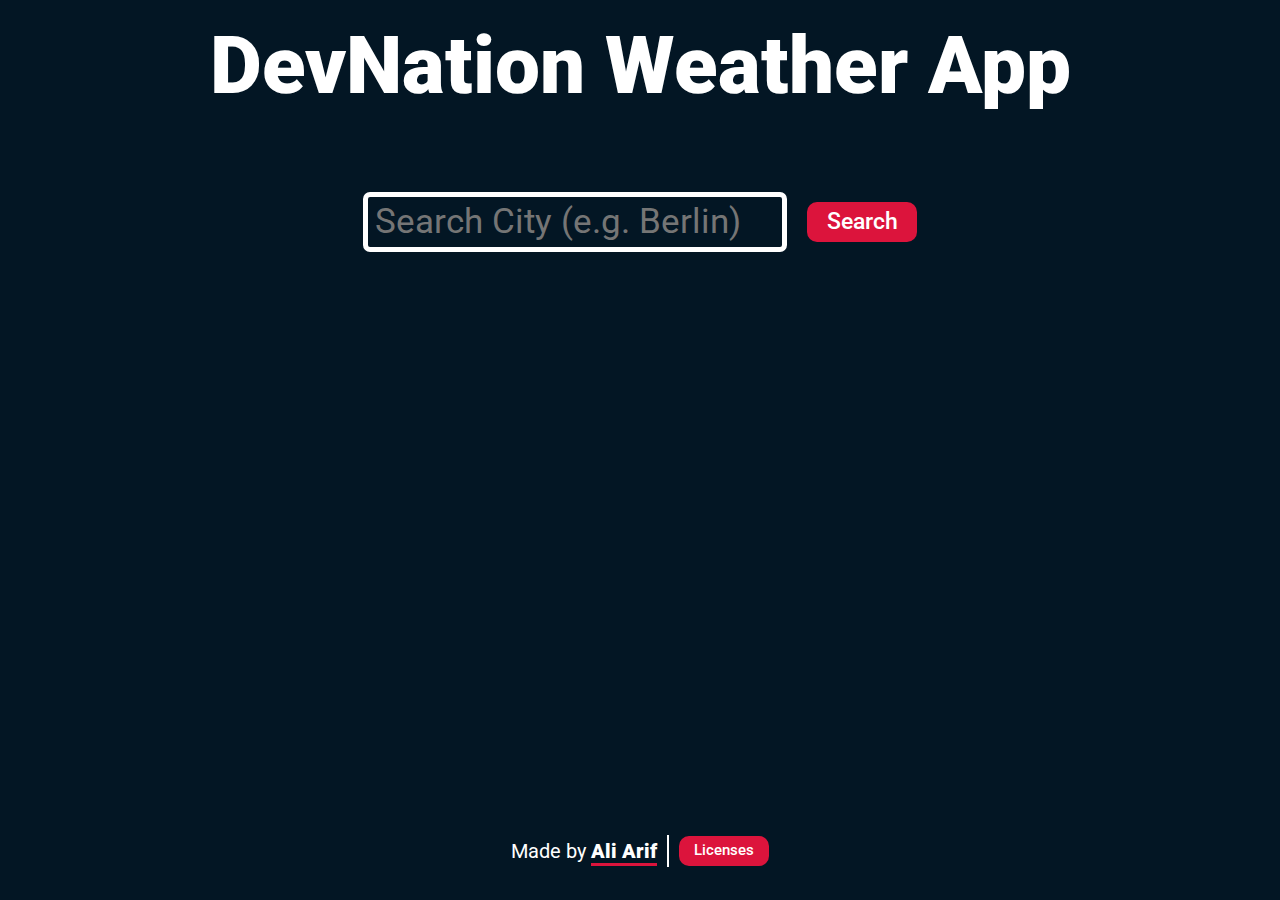
<file: index.html>
<!DOCTYPE html>
<html lang="en">
  <head>
    <meta charset="UTF-8" />
    <meta http-equiv="X-UA-Compatible" content="IE=edge" />
    <meta name="viewport" content="width=device-width, initial-scale=1.0" />
    <title>Weather App</title>
    <link rel="stylesheet" href="./css/normalize.css" />
    <link rel="stylesheet" href="./css/style.css" />
  </head>
  <body>
    <div class="mainContainer">
      <div class="heading">DevNation Weather App</div>
      <div class="heading1">
        <div>DevNation</div>
        <div>Weather App</div>
      </div>

      <div class="searchBar">
        <input type="text" placeholder="Search City (e.g. Berlin)" class="cityInput" />
        <div class="horizontalSpace"></div>
        <a class="button searchBarButton" href="#">Search</a>
      </div>
      <div class="weatherResultsContainer"></div>
    </div>
    <div class="footer">
      <div>Made by <span>Ali Arif</span></div>
      <div class="horizontalSpacing"></div>
      <div><a class="button" href="./licenses.html">Licenses</a></div>
    </div>
    <script src="./forcast-info.js"></script>
    <script src="./current-info.js"></script>
    <script src="./api.js"></script>
  </body>
</html>
</file>
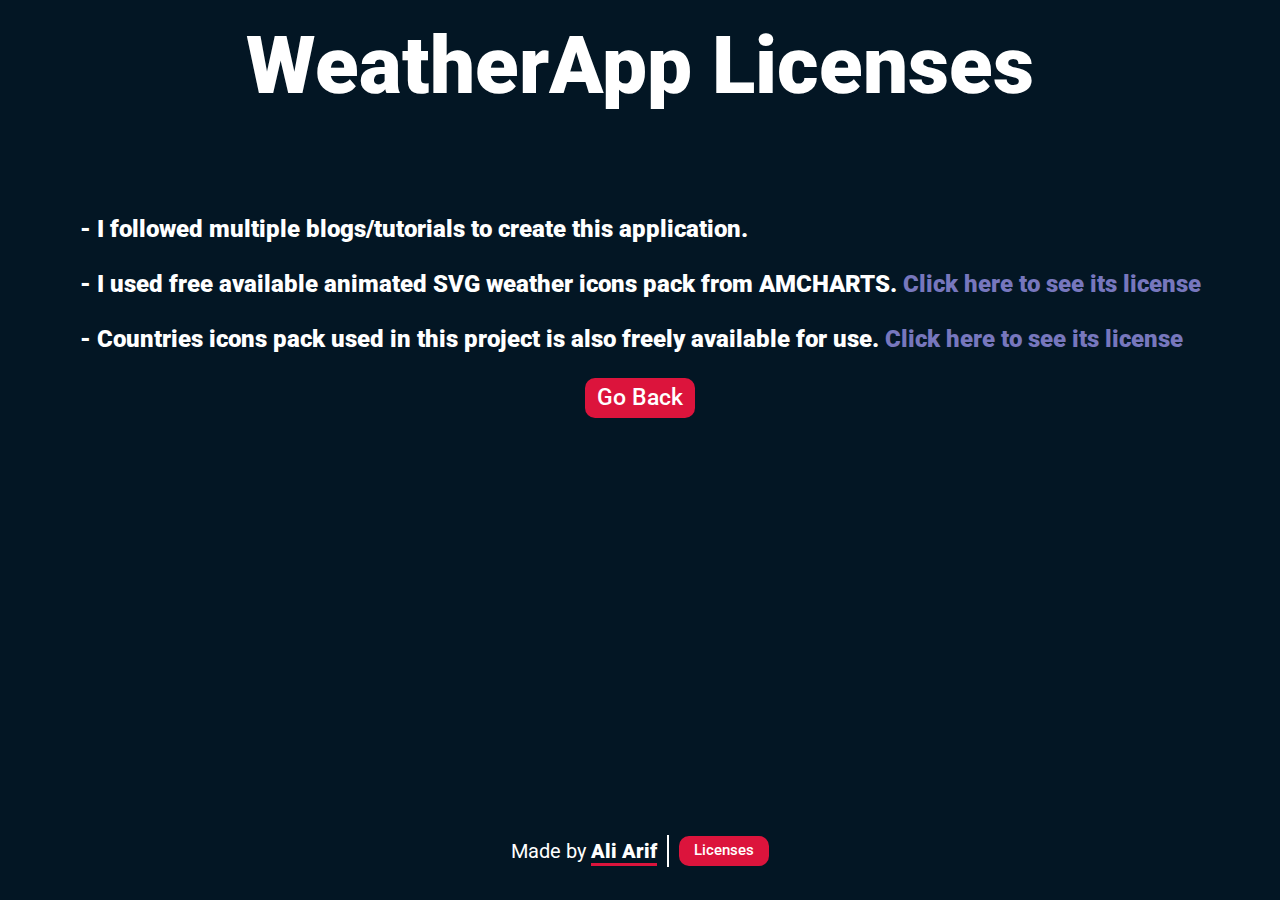
<file: licenses.html>
<!DOCTYPE html>
<html lang="en">
  <head>
    <meta charset="UTF-8" />
    <meta http-equiv="X-UA-Compatible" content="IE=edge" />
    <meta name="viewport" content="width=device-width, initial-scale=1.0" />
    <title>Weather App</title>
    <link rel="stylesheet" href="./css/normalize.css" />
    <link rel="stylesheet" href="./css/style-license-page.css" />
  </head>
  <body>
    <div class="mainContainer">
      <div class="heading">WeatherApp Licenses</div>
      <div class="heading1">
        <div>WeatherApp</div>
        <div>LICENSES</div>
      </div>

      <div class="licenseDetails">
        <p>
          - I followed multiple blogs/tutorials to create this application.
          <br />
          <br />
          - I used free available animated SVG weather icons pack from AMCHARTS.
          <a
            href="https://www.amcharts.com/free-animated-svg-weather-icons/"
            target="_blank"
            >Click here to see its license</a
          >
          <br />
          <br />
          - Countries icons pack used in this project is also freely
          available for use.
          <a href="http://www.famfamfam.com/lab/icons/flags/" target="_blank"
            >Click here to see its license</a
          >
        </p>

        <a class="button goBackButton" href="./index.html">Go Back</a>
      </div>
    </div>
    <div class="footer">
      <div>Made by <span>Ali Arif</span></div>
      <div class="horizontalSpacing"></div>
      <div><a class="button" href="./licenses.html">Licenses</a></div>
    </div>
  </body>
</html>
</file>
<file: css/style.css>
@import url("https://fonts.googleapis.com/css2?family=Open+Sans:wght@300;400;500;600;700;800&family=Raleway:wght@100;200;300;400;500;600;700&family=Roboto:wght@100;300;400;500;700;900&display=swap");
:root {
  --white: #fff;
  --border-color: #186196;
  --background-color: #031624;
  --crimson: crimson;
  --light-gray: rgb(172, 171, 171);
  --gray: rgb(85, 83, 83);
  --orange: #ff8c00;
  --black: black;
  --weather-card-background-color: rgb(54, 40, 40);
  --button-hover: #ff1e42;
}

body {
  font-family: "Open Sans", sans-serif;
  font-family: "Raleway", sans-serif;
  font-family: "Roboto", sans-serif;
  min-height: 100vh;
  min-height: -webkit-fill-available;

  background-color: var(--background-color);
}
html {
  font-size: 10px;
}

.mainContainer {
  width: 100%;
  display: flex;
  flex-direction: column;
  min-height: calc(90vh);
  background-color: var(--background-color);
}
.weatherResultsContainer {
  display: flex;
  flex-direction: row;
  flex-wrap: wrap;
  column-gap: 5rem;
  row-gap: 5rem;
  margin-top: 8rem;
  justify-content: center;
  min-height: calc(auto);
}

.heading {
  color: var(--white);
  font-size: 8rem;
  font-weight: 900;
  display: flex;
  width: 100%;
  justify-content: center;
  margin-top: 2rem;
  /* border: 1px solid white; */
}
.heading1 {
  color: var(--white);
  font-size: 8rem;
  font-weight: 900;
  display: none;
  width: 100%;
  justify-content: center;
  margin-top: 2rem;
  /* border: 1px solid white; */
}

.searchBar {
  display: flex;
  justify-content: center;
  align-items: center;
  margin-top: 8rem;
}
.verticalSpace {
  height: 8rem;
}
.horizontalSpace {
  width: 2rem;
}
input {
  height: 4rem;
  width: 40rem;
  font-size: 3.5rem;
  padding: 0.5rem 0.7rem;
  border-radius: 0.7rem;
  color: var(--white);
  border: 5px solid var(--white);
  background-color: transparent;
  transition: all 0.3s linear;
}
input:focus {
  border-color: var(--crimson);
  outline: 0;
}
.button {
  width: 8rem;
  height: 2rem;
  padding: 0.5rem 0.5rem;
  display: flex;
  flex-direction: column;
  justify-content: center;
  text-align: center;
  text-decoration: none;
  color: var(--white);
  border-radius: 1rem;
  font-size: 1.5rem;
  font-weight: 500;
  background-color: var(--crimson);
  transition: all 0.3s linear;
}
.searchBarButton {
  width: 10rem;
  height: 3rem;
  font-size: 2.3rem;
  font-weight: 500;
}
.button:hover {
  background-color: var(--button-hover);
}

.weatherCard {
  display: grid;
  height: 45rem;
  width: 28rem;
  /* grid-template-rows: 10% 15% 50% 25%; */
  grid-template-rows: 2rem 3.5rem 1.5rem 20rem 16rem;

  grid-template-areas: "." "cityInfo" "date" "weatherDetails" "weatherForcast";

  border-radius: 2rem;
  background-color: var(--weather-card-background-color);
  box-shadow: 0.1rem 0.1rem 0.3rem var(--crimson);
}

.cityInfo {
  display: grid;
  grid-template-columns: fit-content(70%) 14% 16%;

  grid-template-areas: "cityName cityAbbrv cityFlag";

  grid-area: cityInfo;
  margin-left: 3rem;
}

.cityName {
  display: grid;
  grid-area: cityName;
  margin-top: 0.5rem;
  justify-content: center;
  font-size: 1.4rem;
  font-weight: 900;
  color: var(--white);
  /* border: 1px solid white; */
}
.cityAbbrv {
  display: grid;
  grid-area: cityAbbrv;
  margin-left: 0.5rem;
  background-color: var(--orange);
  font-size: 1rem;
  font-weight: 600;
  width: 2.5rem;
  height: 1.4rem;
  border-radius: 0.8rem;
  display: flex;
  justify-content: center;
  align-items: center;
  /* color: var(--white); */
  color: var(--weather-card-background-color);
}
.countryFlag {
  display: grid;
  grid-area: cityFlag;
  width: 1.5rem;
  height: 1.1rem;
  border: 1px solid black;
}
.date {
  display: grid;
  grid-area: date;
  font-size: 1.2rem;
  font-weight: 500;
  color: var(--gray);
  color: var(--white);
  margin-left: 3rem;
}

.weatherDetails {
  display: grid;
  grid-area: weatherDetails;
  grid-template-rows: 5.5rem 12.6rem 5rem;
  grid-auto-flow: row;
  width: 100%;
  /* margin-left: 1rem; */
}
.temperature {
  display: grid;
  grid-template-columns: fit-content(50%) 20%;
  grid-auto-flow: column;

  margin-left: 3rem;
}
.tempValue {
  display: grid;
  font-size: 7rem;
  font-weight: 500;
  justify-content: end;
  color: var(--white);
}
.tempNotation {
  display: grid;
  font-size: 4rem;
  font-weight: 400;
  padding-top: 0.5rem;
  color: var(--light-gray);
}
.weatherIcon {
  display: grid;
  width: 50%;
  height: 8rem;
  /* padding-left: 0.5rem; */
}
.weatherIcon img {
  height: 100%;
  width: 100%;
}
.weatherDesciption {
  display: grid;
  font-size: 2rem;
  font-weight: 500;
  margin-left: 3rem;
  color: var(--white);
}
.forcastHeading {
  width: 12rem;
  height: 2rem;
  padding: 0.5rem 0.5rem;
  display: flex;
  flex-direction: column;
  justify-content: center;
  text-align: center;
  color: var(--white);
  font-size: 1.5rem;
  font-weight: 500;
  border-bottom: 0.2rem solid var(--crimson);
}
.weatherForcast {
  display: grid;
  grid-area: weatherForcast;
  place-items: center;
}
.forcastweek {
  display: flex;
  flex-direction: row;
  margin: 0;
  padding: 0;
}
.forcastCard {
  display: flex;
  flex-direction: column;
  justify-content: center;
  align-items: center;
  align-content: center;
  font-size: 1.4rem;
  font-weight: 500;
  width: 2.5rem;
  margin-right: 1rem;
  padding-right: 1rem;
  color: var(--white);
  border-right: 1px solid var(--white);
}
.forcastTemperature {
  display: flex;
  justify-content: center;
  align-items: center;
}
.forcastTempValue {
  display: flex;
  justify-content: end;
  margin-top: 1rem;
  padding-left: 0.5rem;
}
.forcastTempNotation {
  font-size: 1rem;
  font-weight: 400;
  color: var(--light-gray);
}
.forcastWeatherIcon {
  width: 5rem;
  height: 5rem;
}
.forcastWeatherIcon img {
  width: 100%;
  height: 100%;
}
.forcastCard:last-of-type {
  border-right: none;
}
.forcastCard:first-of-type {
  padding-left: 1rem;
}
.footer {
  margin: 2.5rem 0;
  /* bottom: 0; */
  display: flex;
  justify-content: center;
  align-items: center;
  font-size: 2rem;
  font-weight: 400;

  color: white;
}
.footer span {
  font-weight: 900;
  border-bottom: 0.3rem solid var(--crimson);
}
.footer a {
  text-decoration: none;
  color: var(--white);
}
.horizontalSpacing {
  height: 3rem;
  margin: 0 1rem;
  border: 1px solid var(--white);
}

@media screen and (max-width: 860px) {
  .heading {
    font-size: 7rem;
  }
  .searchBar {
    margin-top: 7rem;
  }
}
@media screen and (max-width: 760px) {
  .heading {
    font-size: 6rem;
  }
  .searchBar {
    margin-top: 6rem;
  }
}
@media screen and (max-width: 660px) {
  .heading {
    font-size: 5rem;
  }
  .searchBar {
    margin-top: 5rem;
  }
}
@media screen and (max-width: 570px) {
  .heading {
    font-size: 4.5rem;
  }
  .searchBar {
    flex-direction: column;
    margin-top: 4.5rem;
  }
  input {
    font-size: 2.5rem;
  }
  .searchBarButton {
    margin-top: 1.5rem;
    width: 40rem;
  }
}

@media screen and (max-width: 500px) {
  .heading {
    font-size: 3.5rem;
  }
  .searchBar {
    flex-direction: column;
    margin-top: 3.5rem;
  }
  .searchBarButton {
    margin-top: 1.5rem;
    width: 30rem;
  }
  input {
    width: 30rem;
  }
}

@media screen and (max-width: 460px) {
  .heading {
    font-size: 3.5rem;
  }
}
@media screen and (max-width: 400px) {
  .heading {
    display: none;
  }
  .heading1 {
    display: flex;
    flex-direction: column;
    font-size: 3.5rem;
    justify-content: center;
    align-items: center;
  }

  .searchBarButton {
    width: 25rem;
  }
  input {
    width: 25rem;
  }
}
</file>
<file: css/style-license-page.css>
@import url("https://fonts.googleapis.com/css2?family=Open+Sans:wght@300;400;500;600;700;800&family=Raleway:wght@100;200;300;400;500;600;700&family=Roboto:wght@100;300;400;500;700;900&display=swap");
:root {
  --white: #fff;
  --border-color: #186196;
  --background-color: #031624;
  --crimson: crimson;
  --light-gray: rgb(172, 171, 171);
  --gray: rgb(85, 83, 83);
  --orange: #ff8c00;
  --black: black;
  --weather-card-background-color: rgb(54, 40, 40);
  --button-hover: #ff1e42;
}

body {
  font-family: "Open Sans", sans-serif;
  font-family: "Raleway", sans-serif;
  font-family: "Roboto", sans-serif;
  min-height: 100vh;
  min-height: -webkit-fill-available;

  background-color: var(--background-color);
}
html {
  font-size: 10px;
}
/* .background {
  background-image: url("/images/bg-extra-large.jpg");
  height: 100vh;
  background-repeat: no-repeat;
  background-size: 100vw 100vh;
} */
/* .background {
  background-color: var(--background-color);
  display: flex;
  justify-content: center;
} */
.mainContainer {
  width: 100%;
  display: flex;
  flex-direction: column;
  min-height: calc(90vh);

  background-color: var(--background-color);
}
.weatherResultsContainer {
  display: flex;
  flex-direction: row;
  flex-wrap: wrap;
  column-gap: 5rem;
  row-gap: 5rem;
  margin-top: 8rem;
  justify-content: center;
  border: 1px solid white;

  /* min-height: calc(100vh - 95px); */
  min-height: calc(auto);
}

.heading {
  color: var(--white);
  font-size: 8rem;
  font-weight: 900;
  display: flex;
  width: 100%;
  justify-content: center;
  margin-top: 2rem;
  /* border: 1px solid white; */
}
.heading1 {
  color: var(--white);
  font-size: 8rem;
  font-weight: 900;
  display: none;
  width: 100%;
  justify-content: center;
  margin-top: 2rem;
  /* border: 1px solid white; */
}

.licenseDetails {
  display: flex;
  flex-direction: column;
  color: var(--white);
  font-size: 3rem;
  font-weight: 900;

  justify-content: center;
  align-items: center;
  margin: 0 2rem;
  margin-top: 8rem;
}
.licenseDetails span {
  border-bottom: 0.5rem solid var(--crimson);
  /* white-space: nowrap; */
}
.licenseDetails p a {
  text-decoration: none;
  color: rgb(119, 119, 189);
}
.button {
  width: 8rem;
  height: 2rem;
  padding: 0.5rem 0.5rem;
  display: flex;
  flex-direction: column;
  justify-content: center;
  text-align: center;
  text-decoration: none;
  color: var(--white);
  border-radius: 1rem;
  font-size: 1.5rem;
  font-weight: 500;
  background-color: var(--crimson);
  transition: all 0.3s linear;
}
.goBackButton {
  width: 10rem;
  height: 3rem;
  font-size: 2.3rem;
  font-weight: 500;
}
.button:hover {
  background-color: var(--button-hover);
}

.footer {
  margin: 2.5rem 0;
  /* bottom: 0; */
  display: flex;
  justify-content: center;
  align-items: center;
  font-size: 2rem;
  font-weight: 400;

  color: white;
}
.footer span {
  font-weight: 900;
  border-bottom: 0.3rem solid var(--crimson);
}
.footer a {
  text-decoration: none;
  color: var(--white);
}
.horizontalSpacing {
  height: 3rem;
  margin: 0 1rem;
  border: 1px solid var(--white);
}

@media screen and (max-width: 1660px) {
  .licenseDetails {
    font-size: 2.8rem;
  }
}
@media screen and (max-width: 1560px) {
  .licenseDetails {
    font-size: 2.6rem;
  }
}
@media screen and (max-width: 1460px) {
  .licenseDetails {
    font-size: 2.4rem;
  }
}
@media screen and (max-width: 1260px) {
  .licenseDetails {
    font-size: 2.3rem;
  }
}

@media screen and (max-width: 860px) {
  .heading {
    font-size: 7rem;
  }
  .licenseDetails {
    font-size: 2.2rem;
  }
}
@media screen and (max-width: 760px) {
  .heading {
    font-size: 6rem;
  }
  .licenseDetails {
    font-size: 2rem;
  }
}
@media screen and (max-width: 660px) {
  .heading {
    font-size: 5rem;
  }
  .licenseDetails {
    font-size: 1.8rem;
  }
}
@media screen and (max-width: 570px) {
  .heading {
    font-size: 4.5rem;
  }
  .goBackButton {
    margin-top: 1.5rem;
    width: 40rem;
  }
  .licenseDetails {
    font-size: 1.7rem;
  }
}

@media screen and (max-width: 500px) {
  .heading {
    font-size: 3.5rem;
  }
  .goBackButton {
    margin-top: 1.5rem;
    width: 30rem;
  }
  .licenseDetails {
    font-size: 1.6rem;
  }
}

@media screen and (max-width: 460px) {
  .heading {
    font-size: 3.5rem;
  }
}
@media screen and (max-width: 400px) {
  .heading {
    display: none;
  }
  .heading1 {
    display: flex;
    flex-direction: column;
    font-size: 3.5rem;
    justify-content: center;
    align-items: center;
  }

  .goBackButton {
    width: 25rem;
  }
}
</file>
